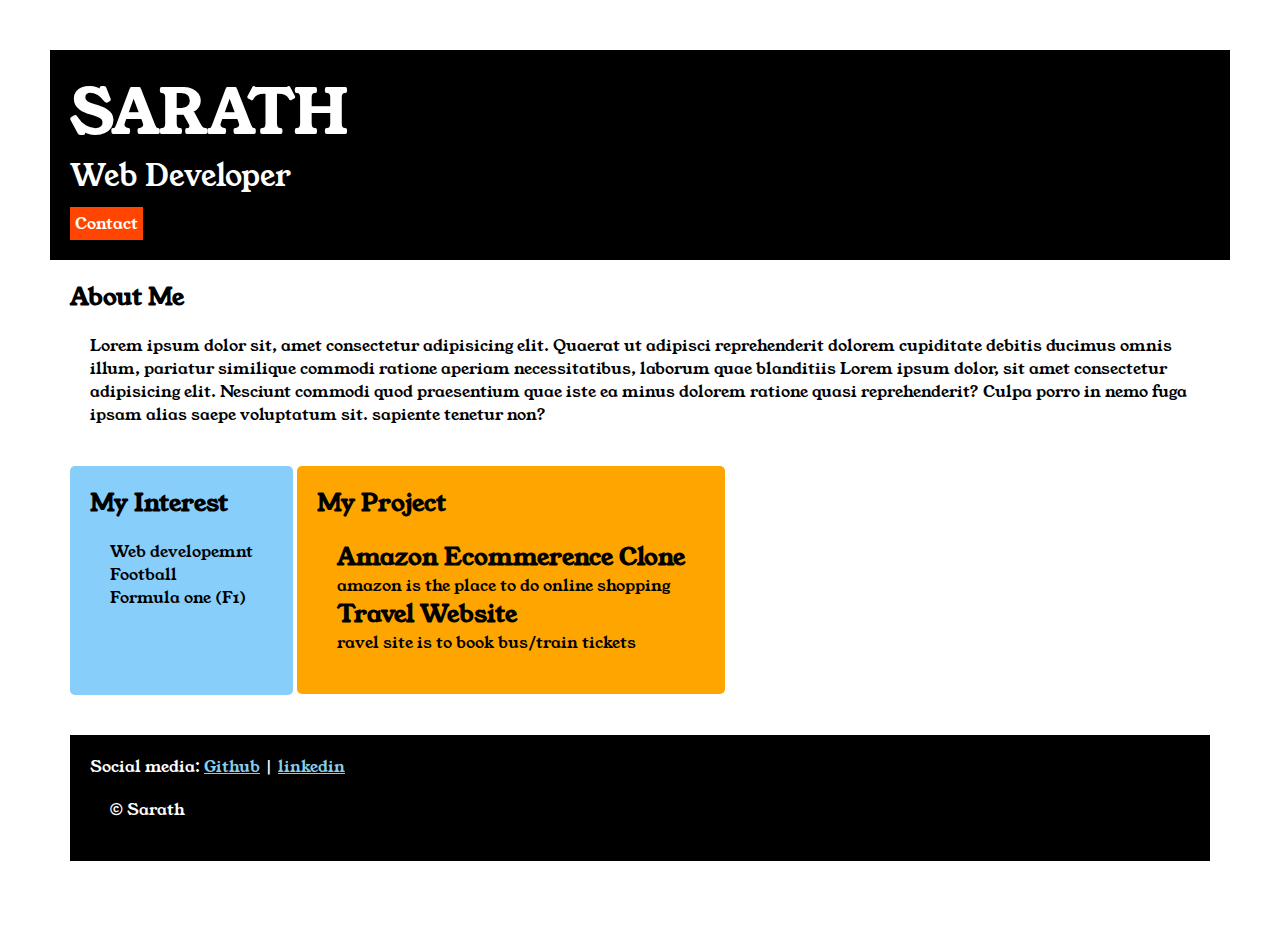
<file: index.html>
<!DOCTYPE html>
<html lang="en">

<head>
  <meta charset="UTF-8">
  <meta name="viewport" content="width=device-width, initial-scale=1.0">
  <title>Portfolio</title>
  <link rel="stylesheet" href="style.css">
  <link rel="preconnect" href="https://fonts.googleapis.com">
  <link rel="preconnect" href="https://fonts.gstatic.com" crossorigin>
  <link href="https://fonts.googleapis.com/css2?family=Young+Serif&display=swap" rel="stylesheet">
</head>

<body>

  <div class="container">
  
  <div class="section-one">
    <H1 class="section-one__name" >SARATH</H1>
    <p class="section-one__role">Web Developer</p>
    <a class="section-one__contact" href="Contact me.html" target="_blank">Contact</a>
  </div>

  <div class="section-two">
    <h2 class="section-two__title">About Me</h2>
    <p class="section-two__desc">Lorem ipsum dolor sit, amet consectetur adipisicing elit. Quaerat ut adipisci reprehenderit dolorem cupiditate
    debitis ducimus omnis illum, pariatur similique commodi ratione aperiam necessitatibus, laborum quae blanditiis Lorem ipsum dolor, sit amet consectetur adipisicing elit. Nesciunt commodi quod praesentium quae iste ea minus dolorem ratione quasi reprehenderit? Culpa porro in nemo fuga ipsam alias saepe voluptatum sit.
    sapiente tenetur non?</p>
  </div>  
  
  <div class="section-three">
    <h2 class="section-three__title">My Interest</h2>
    <ul class="section-three__desc">
      <li>Web developemnt</li>
      <li>Football</li>
      <li>Formula one (F1)</li>
    </ul>
  </div>
  
  <div class="section-four">  
    <h2 class="section-four__title">My Project</h2>
    <ul class="section-four__desc">
      <li>
        <h2>Amazon Ecommerence Clone</h2>
        <p>amazon is the place to do online shopping</p>
      </li>
      <li>
        <h2>Travel Website</h2>
        <p>ravel site is to book bus/train tickets</p>
      </li>
    </ul>
  </div>

  <div class="section-five">
    <p class="section-five__title">Social media:
    <a href="https://github.com/" target="_blank">Github</a> | <a href="https://www.linkedin.com/feed/"
      target="_blank">linkedin</a>
    </p>
    <p class="section-five__desc">&copy; Sarath</p>
  </div>
  

  </div>
</body>
</html>
</file>
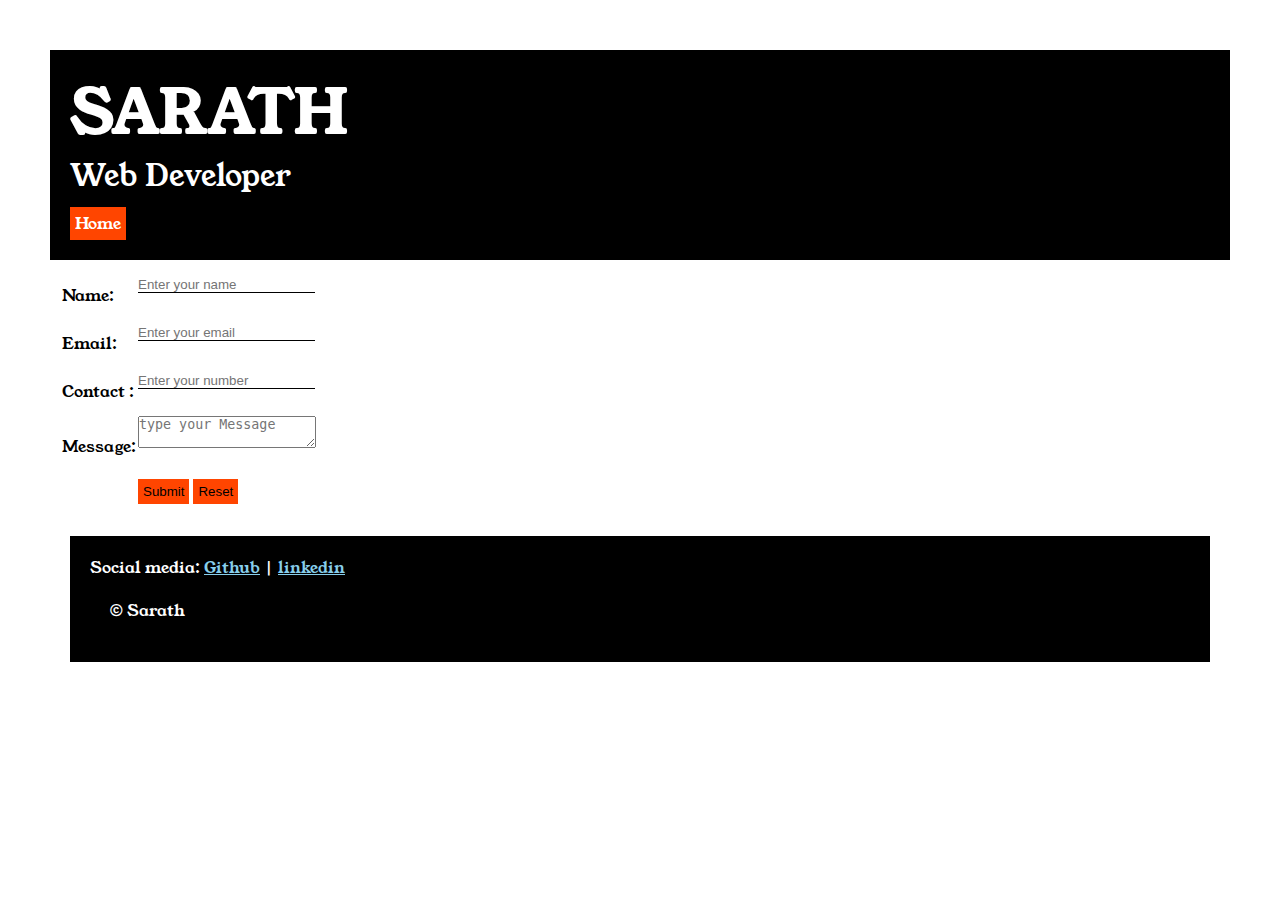
<file: contact me.html>
<!DOCTYPE html>
<html lang="en">

<head>
  <meta charset="UTF-8">
  <meta name="viewport" content="width=device-width, initial-scale=1.0">
  <title>contact me</title>
  <link rel="stylesheet" href="style.css">
  <link rel="preconnect" href="https://fonts.googleapis.com">
  <link rel="preconnect" href="https://fonts.gstatic.com" crossorigin>
  <link href="https://fonts.googleapis.com/css2?family=Young+Serif&display=swap" rel="stylesheet">
</head>

<body>

  <div class="container">

  
    <div class="section-one">
      <H1 class="section-one__name" >SARATH</H1>
      <p class="section-one__role">Web Developer</p>
      <a class="section-one__contact" href="portfolio.html" target="_blank">Home</a>
    </div>

  <form class="form">
    <table>
      <tr>
        <td>Name:</td>
        <td><input type="text" placeholder="Enter your name" class="form-input__name"><br><br></td>
      </tr>
      <tr>
        <td>Email:</td>
        <td><input type="email" placeholder="Enter your email" class="form-input__email"><br><br></td>
      </tr>
      <tr>
        <td>Contact :</td>
        <td><input type="number" placeholder="Enter your number" class="form-input__contact"><br><br></td>
      </tr>
      <tr>
        <td>Message:</td>
        <td ><textarea placeholder="type your Message" class="form-input__textarea"></textarea><br><br>
      </tr>
      <tr>
        <td></td>
        <td><input type="submit" class="form-input__submit"> <input type="reset" class="form-input__reset"></td>
        
      </tr>


    </table>
  </form>
  <div class="section-five">
    <p class="section-five__title">Social media:
    <a href="https://github.com/" target="_blank">Github</a> | <a href="https://www.linkedin.com/feed/"
      target="_blank">linkedin</a>
    </p>
    <p class="section-five__desc">&copy; Sarath</p>
  </div>

</div>

</body>

</html>
</file>
<file: style.css>
*{
  margin: 0%;
  padding: 0%;
}

body{
  font-family: "Young Serif", serif;
  font-weight: 400;
  font-style: normal;
 
}

.container{
  padding: 50px;
}

.section-one{
  background-color: black;
  color: white;
  padding: 20px;
}

.section-one__contact{
  background-color: orangered;
  color: white;
  padding:5px;
  text-decoration: none;
  display: inline-block;
}

.section-one__name{
  font-size: 60px;
}

.section-one__role{
  font-size: 30px;
  padding-bottom: 10px;
}

.section-two,.section-three,.section-four,.section-five{
  margin: 20px;
}

.section-two__desc,.section-three__desc,.section-four__desc,.section-five__desc{
  margin: 20px;
}

.section-five{
  background-color: black;
  color: white;
  padding: 20px;

}

.section-five__title a{
  color: skyblue;
}

.section-three li,.section-four li{
  list-style: none;
}


.section-three{
  background-color: lightskyblue;
  color: black;
  display: inline-block;
  border-radius: 5px;
  vertical-align: top;
  padding: 20px;
  height: 189px;
  margin-right: 0%;
}

.section-four{
  background-color: orange;
  color: black;
  display: inline-block;
  border-radius: 5px;
  vertical-align: top;
  padding: 20px;
  margin-left: 0%;

}

.form-input__reset,.form-input__submit{
  background-color: orangered;
  color: black;
  padding: 5px;
  border: none;
}

.form{
  padding: 10px
}

.form-input__name,.form-input__email,.form-input__contact{
  border: none;
  border-bottom: solid black 1px; 
}
</file>
